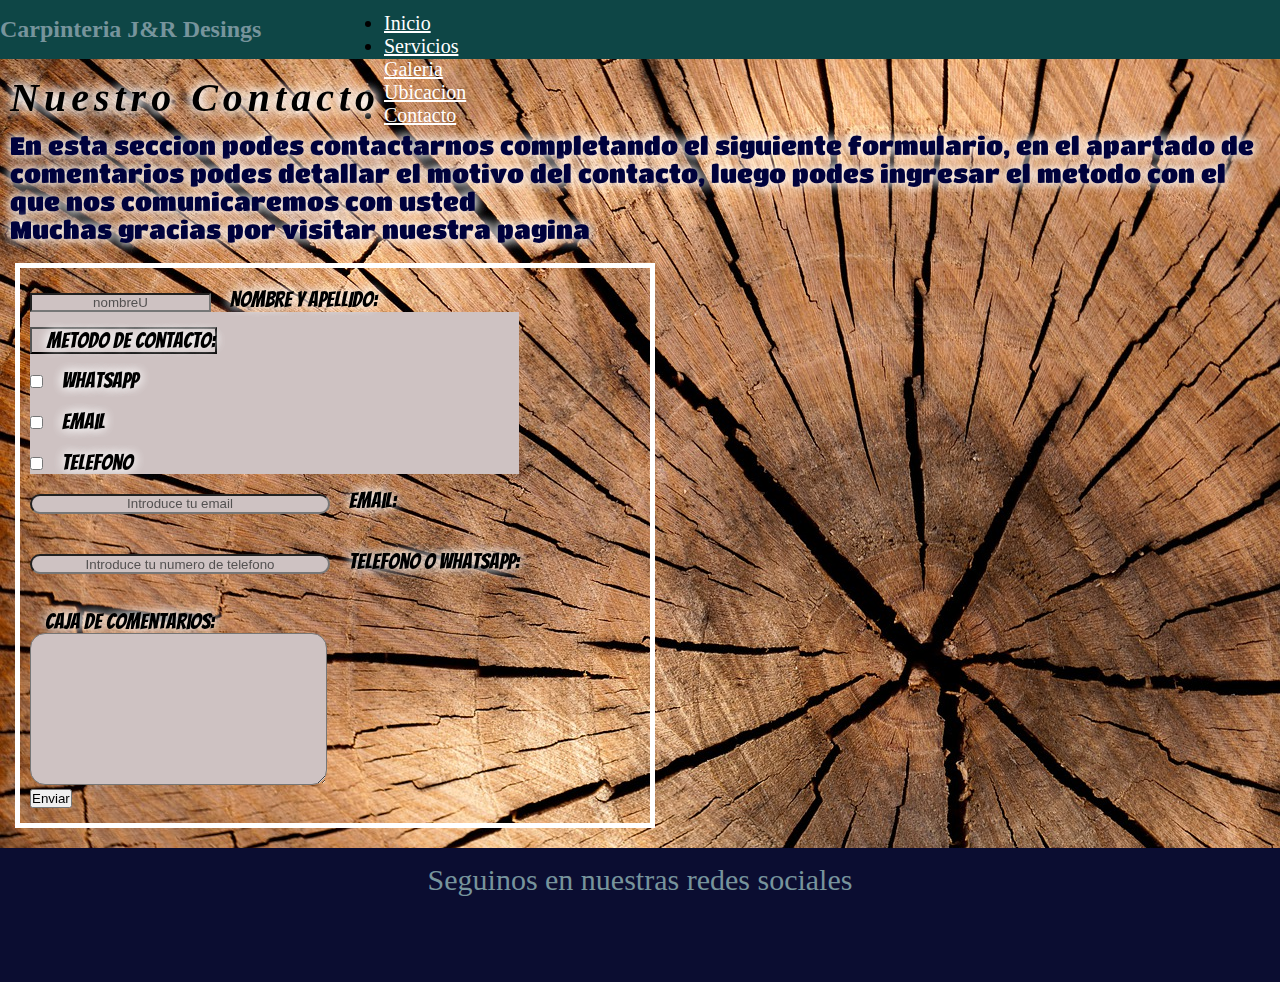
<file: pages/contacto.html>
<!DOCTYPE html>
<html lang="es">
<head>
    <meta charset="UTF-8">
    <meta http-equiv="X-UA-Compatible" content="IE=edge">
    <meta name="viewport" content="width=device-width, initial-scale=1.0">
    <link rel="shortcut icon" href="../img/favicon.ico" type="image/x-icon">
    <!-- bootstrap -->
    <link href="https://cdn.jsdelivr.net/npm/bootstrap@5.2.0/dist/css/bootstrap.min.css" rel="stylesheet" integrity="sha384-gH2yIJqKdNHPEq0n4Mqa/HGKIhSkIHeL5AyhkYV8i59U5AR6csBvApHHNl/vI1Bx" crossorigin="anonymous">
    <!-- cdnjs -->
    <link rel="stylesheet" href="https://cdnjs.cloudflare.com/ajax/libs/font-awesome/6.1.1/css/all.min.css" integrity="sha512-KfkfwYDsLkIlwQp6LFnl8zNdLGxu9YAA1QvwINks4PhcElQSvqcyVLLD9aMhXd13uQjoXtEKNosOWaZqXgel0g==" crossorigin="anonymous" referrerpolicy="no-referrer" />
    <!-- aos -->
    <link href="https://unpkg.com/aos@2.3.1/dist/aos.css" rel="stylesheet">
    <!-- css -->
    <link rel="stylesheet" href="../css/estilos.css">
    <title>contacto</title>
</head>
<body>
    <header>
        <h2 class="jyr">Carpinteria J&R Desings</h2>

        <nav>
            <ul class="nav nav-tabs col-12">
                <li class="nav-item">
                    <a class="nav-link" href="../index.html">Inicio</a>
                </li>
                <li>
                    <a class="nav-link" href="servicios.html">Servicios</a>
                </li>
                <li class="nav-item">
                    <a class="nav-link" href="galeria.html">Galeria</a>
                </li>
                <li class="nav-item">
                    <a class="nav-link" href="ubicacion.html">Ubicacion</a>
                </li>
                <li class="nav-item">
                    <a class="nav-link active" aria-current="page" href="#">Contacto</a>
                </li>
    
            </ul>
        </nav>

    </header>

    <main class="main_contacto">
        <div class="contacto" data-aos="fade-down-right" data-aos-duration="1500">
            <h2 class="titulo_body"><i class="fa-solid fa-hammer"> Nuestro Contacto</i></h2>
            <p class="parrafos_body">En esta seccion podes contactarnos completando el siguiente formulario, en el apartado de comentarios podes detallar el motivo del contacto, luego podes ingresar el metodo con el que nos comunicaremos con usted<br> 
            Muchas gracias por visitar nuestra pagina</p>
        </div>

        <div class="contenedor_form">
            <section class="formulario" data-aos="zoom-out-right" data-aos-duration="1500">
                <form action="">
    
                    <div class="form-floating mb-3">
                        <input type="text" class="form-control" id="nombre" placeholder="nombreU">
                        <label for="Nombre" class="label_contacto"> NOMBRE Y APELLIDO: </label>
                    </div>
    
                    <!-- inicio de acordeon -->
    
                    <div class="accordion" id="accordionExample">
                        <div class="accordion-item">
    
                            <!-- titulo del acordeon -->
    
                            <h2 class="accordion-header" id="headingOne">
                            <button class="acordeon_titulo accordion-button collapsed" type="button" data-bs-toggle="collapse" data-bs-target="#collapseOne" aria-expanded="false" aria-controls="collapseOne">Metodo de Contacto:</button>
                            </h2>
                            <div id="collapseOne" class="accordion-collapse collapse" aria-labelledby="headingOne" data-bs-parent="#accordionExample">
    
                                <!-- inicio de el acordeon extendido -->
    
                                <div class="accordion-body">
    
                                    <div class="form-check form-switch">
                                        <input class="form-check-input bg-secondary border-dark" type="checkbox" role="switch" name="metodoC" id="wpp">
                                        <label class="form-check-label label_contacto" for="wpp">Whatsapp</label>
                                    </div>
                                    
                                    <br>
                    
                                    <div class="form-check form-switch">
                                        <input class="form-check-input bg-secondary border-dark" type="checkbox" role="switch" name="metodoC" id="email">
                                        <label class="form-check-label label_contacto" for="email">Email</label>
                                    </div>
                                    
                                    <br>
                                    
                                    <div class="form-check form-switch">
                                        <input class="form-check-input bg-secondary border-dark" type="checkbox" role="switch" name="metodoC" id="telefono">
                                        <label class="form-check-label label_contacto" for="telefono">Telefono</label>
                                    </div>
    
                                </div>
                            </div>
                        </div>
                    </div>
    
                    <!-- fin de acordeon -->
                    
                    <div class="form-floating">
                        <input class="form-control input_mail_telefono" type="email" name="mail" id="" placeholder="Introduce tu email">
                        <label for="mail" class="label_contacto">Email: </label>
                    </div>
            
                    <br> <br>
                    
                    <div class="form-floating">
                        <input class="form-control input_mail_telefono" type="text" id="numero" placeholder="Introduce tu numero de telefono">
                        <label for="numero" class="label_contacto">Telefono o Whatsapp: </label>
                    </div>
                    
                    <br> <br>
                    
                    <label for="comentarios" class="label_contacto">Caja de comentarios:</label> <br>
                    <textarea name="comentarios" class="comentarios" id="" cols="35" rows="10"></textarea>
            
                    <br>
            
                    <button type="button" class="btn btn-dark btn-outline-light float-center">Enviar</button>
                </form>
            </section>
        </div>


    </main>
        





    <footer>

        <p>Seguinos en nuestras redes sociales</p>

        <div class="redes">
            <a href="https://www.instagram.com/trabajos_en_pino/"><i class="fa-brands fa-instagram"></i></a>
            <a href="https://www.facebook.com/profile.php?id=100063762870269"><i class="fa-brands fa-facebook"></i></a>
            <a href="https://ar.pinterest.com"><i class="fa-brands fa-pinterest"></i></a>
        </div>

    </footer>

    <!-- script de aos -->
    <script src="https://unpkg.com/aos@2.3.1/dist/aos.js"></script>
    <script>
        AOS.init();
    </script>

    <!-- script de bootstrap  -->
    <script src="https://cdn.jsdelivr.net/npm/bootstrap@5.2.0/dist/js/bootstrap.bundle.min.js" integrity="sha384-A3rJD856KowSb7dwlZdYEkO39Gagi7vIsF0jrRAoQmDKKtQBHUuLZ9AsSv4jD4Xa" crossorigin="anonymous"></script>
    
</body>
</html>
</file>
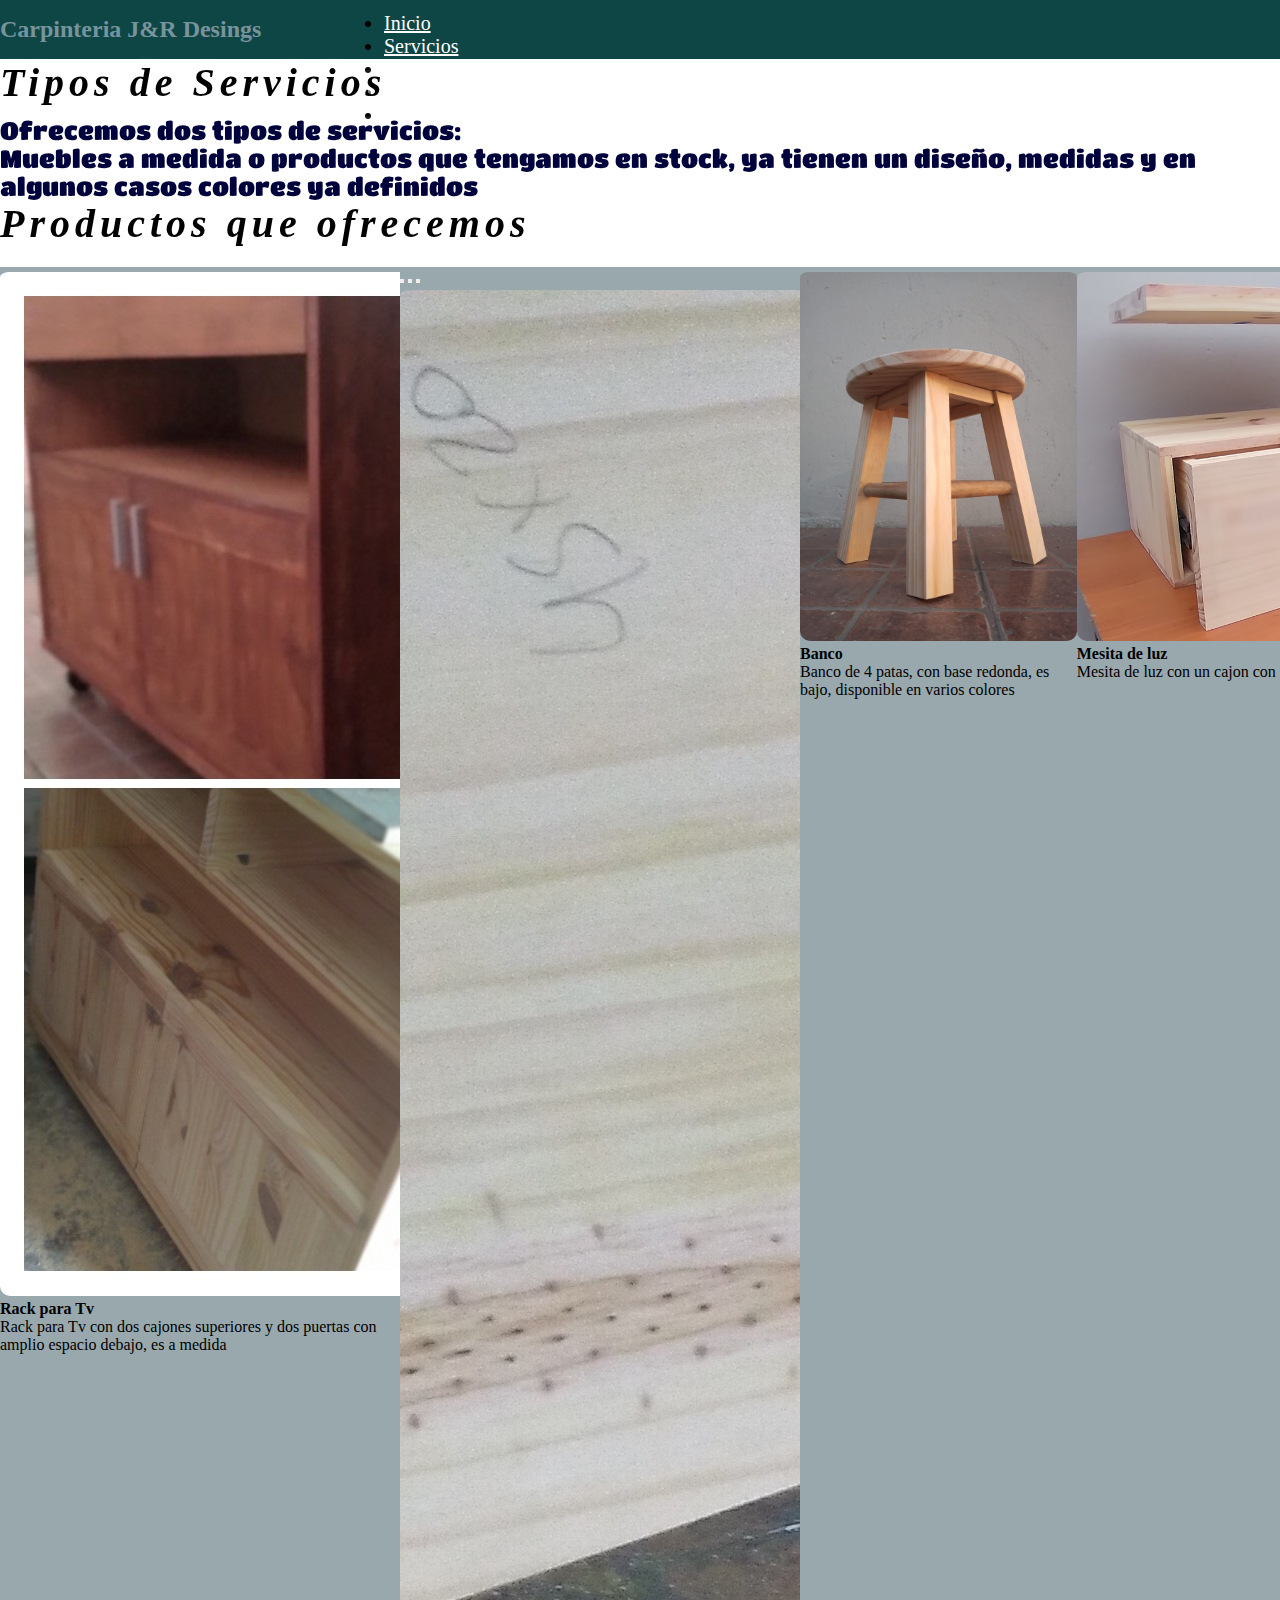
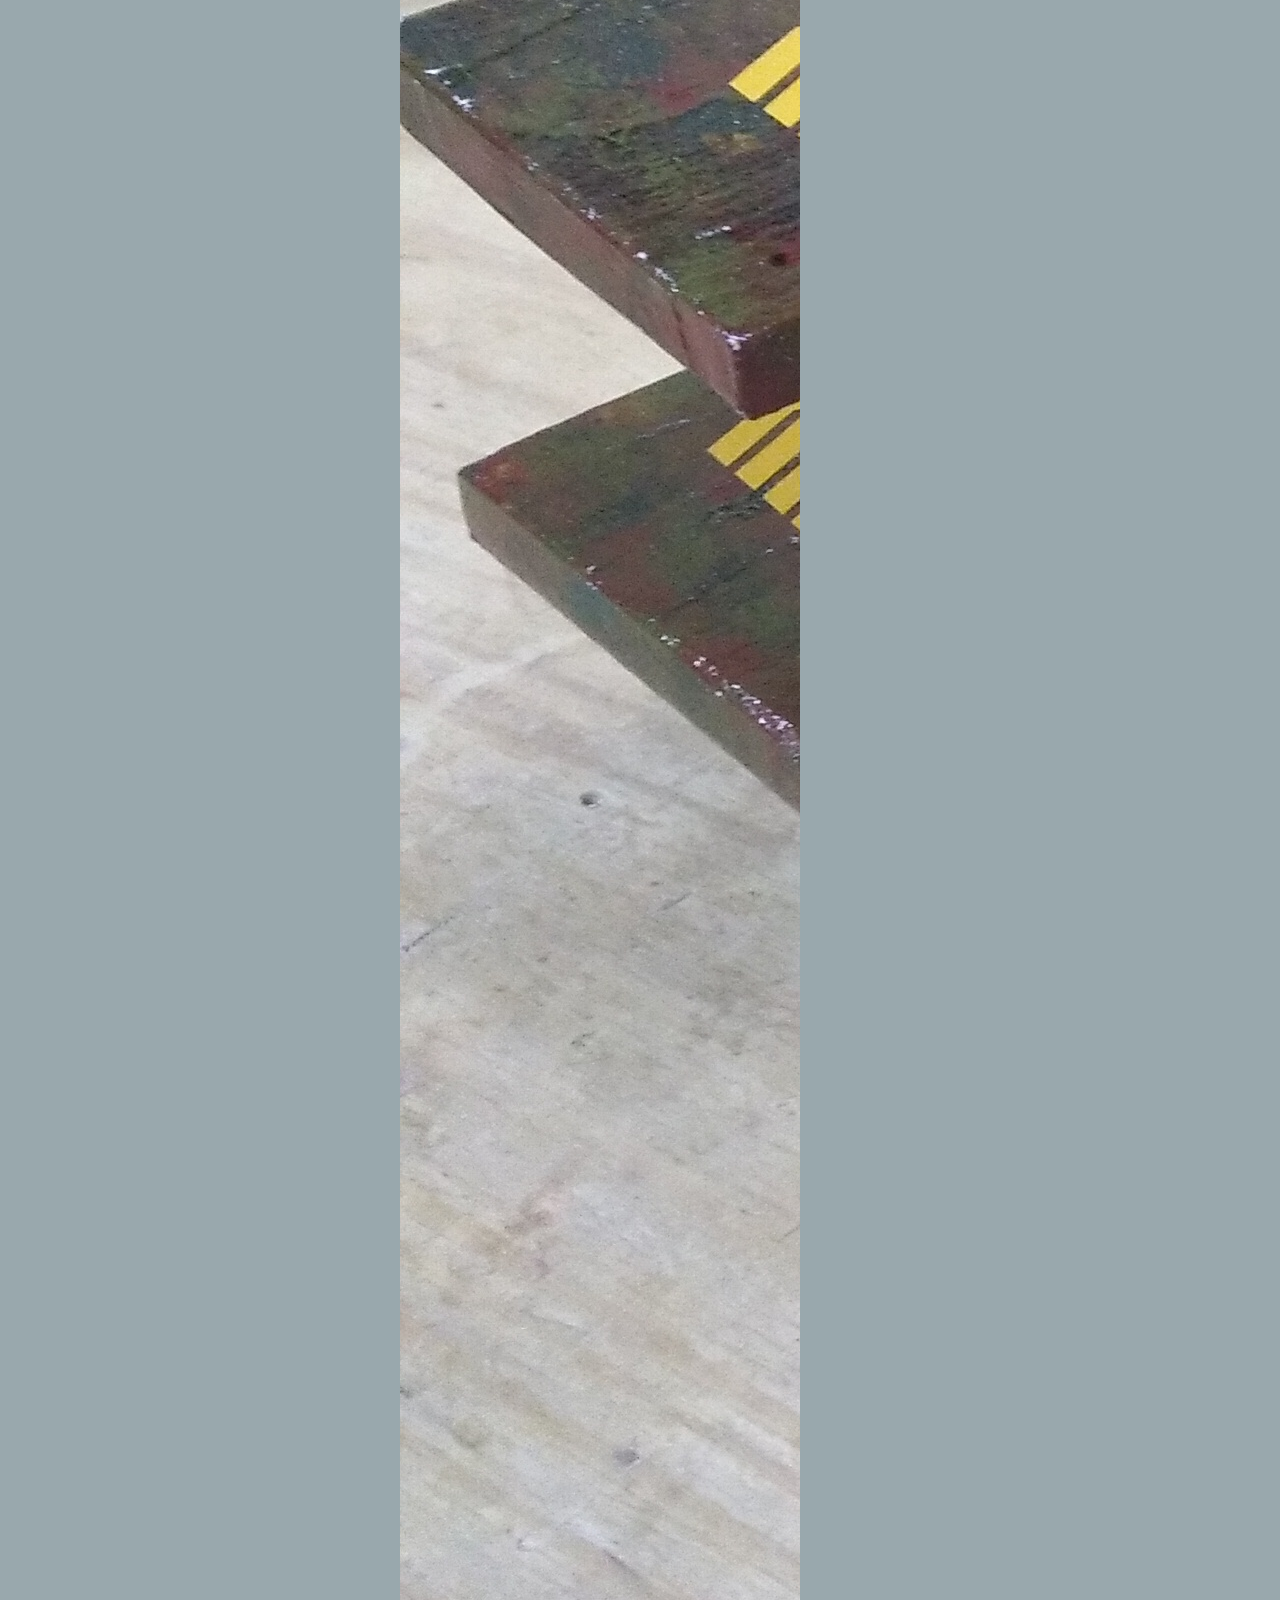
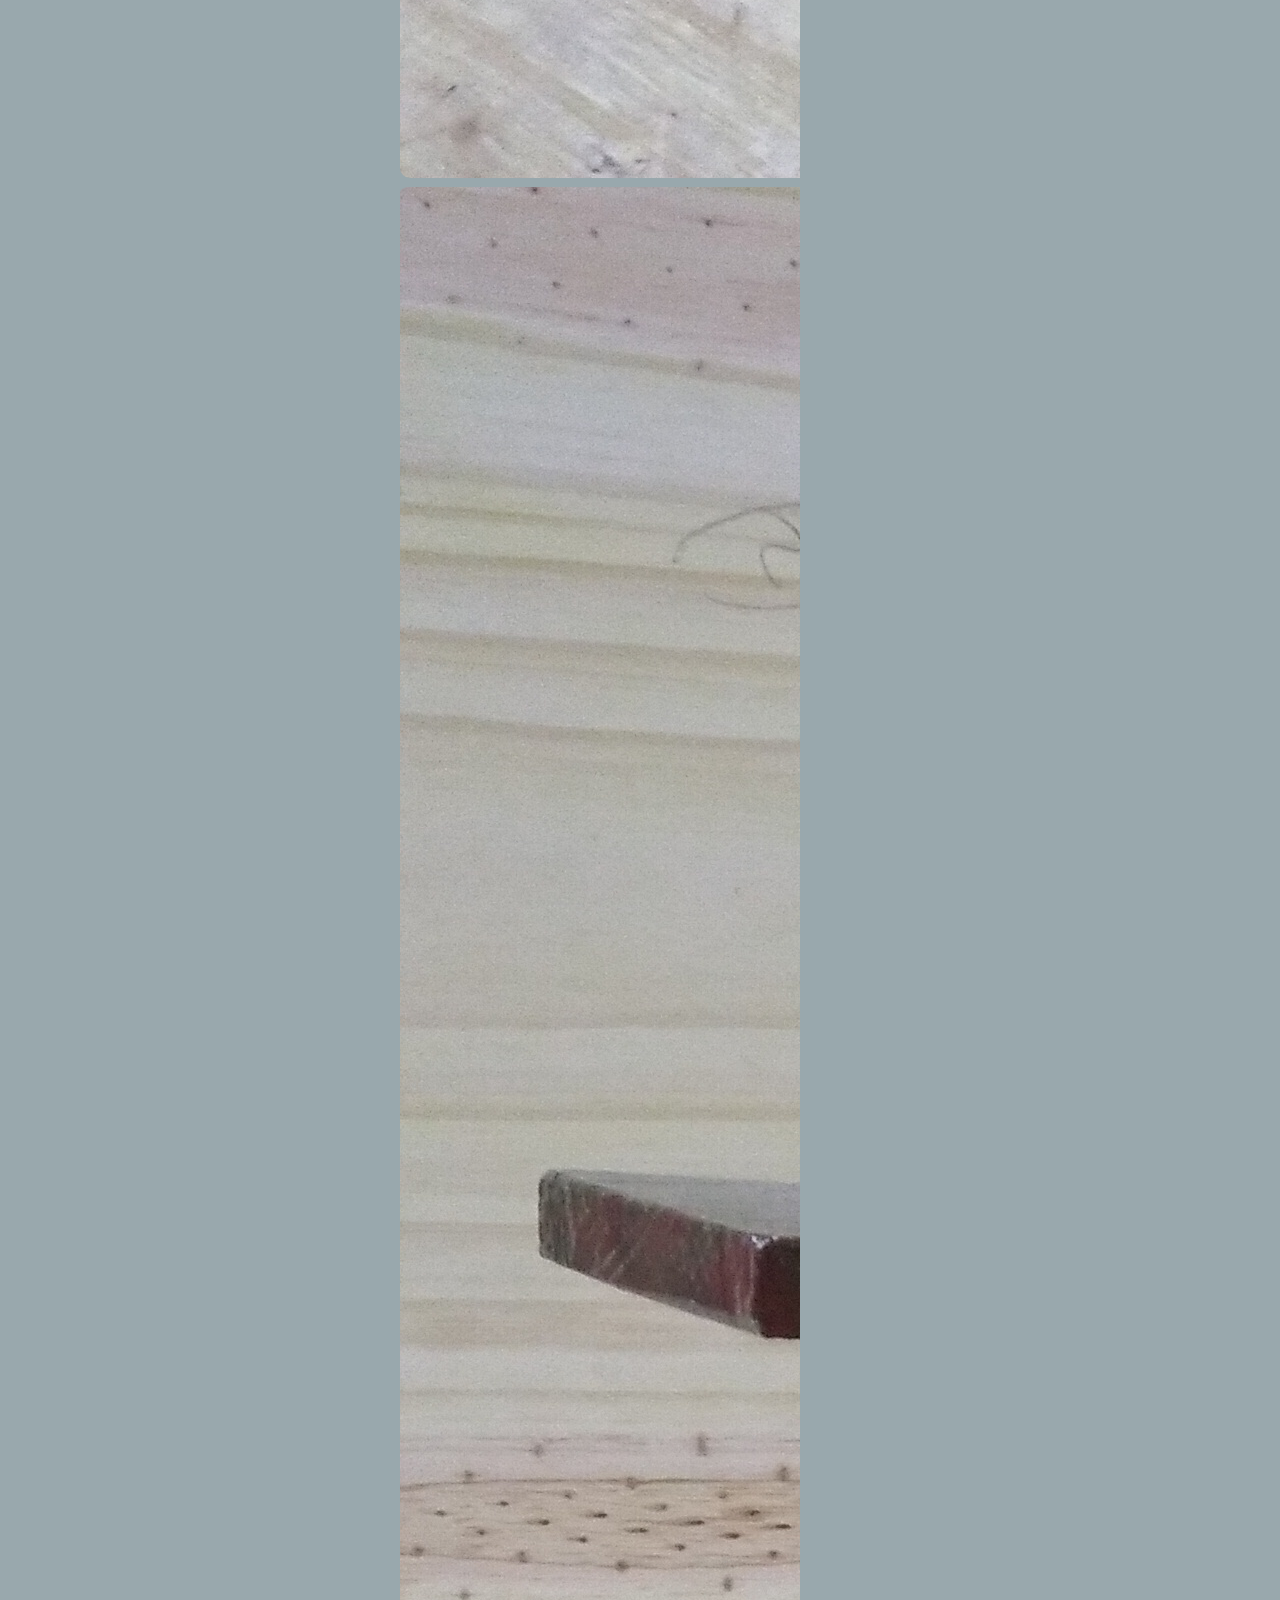
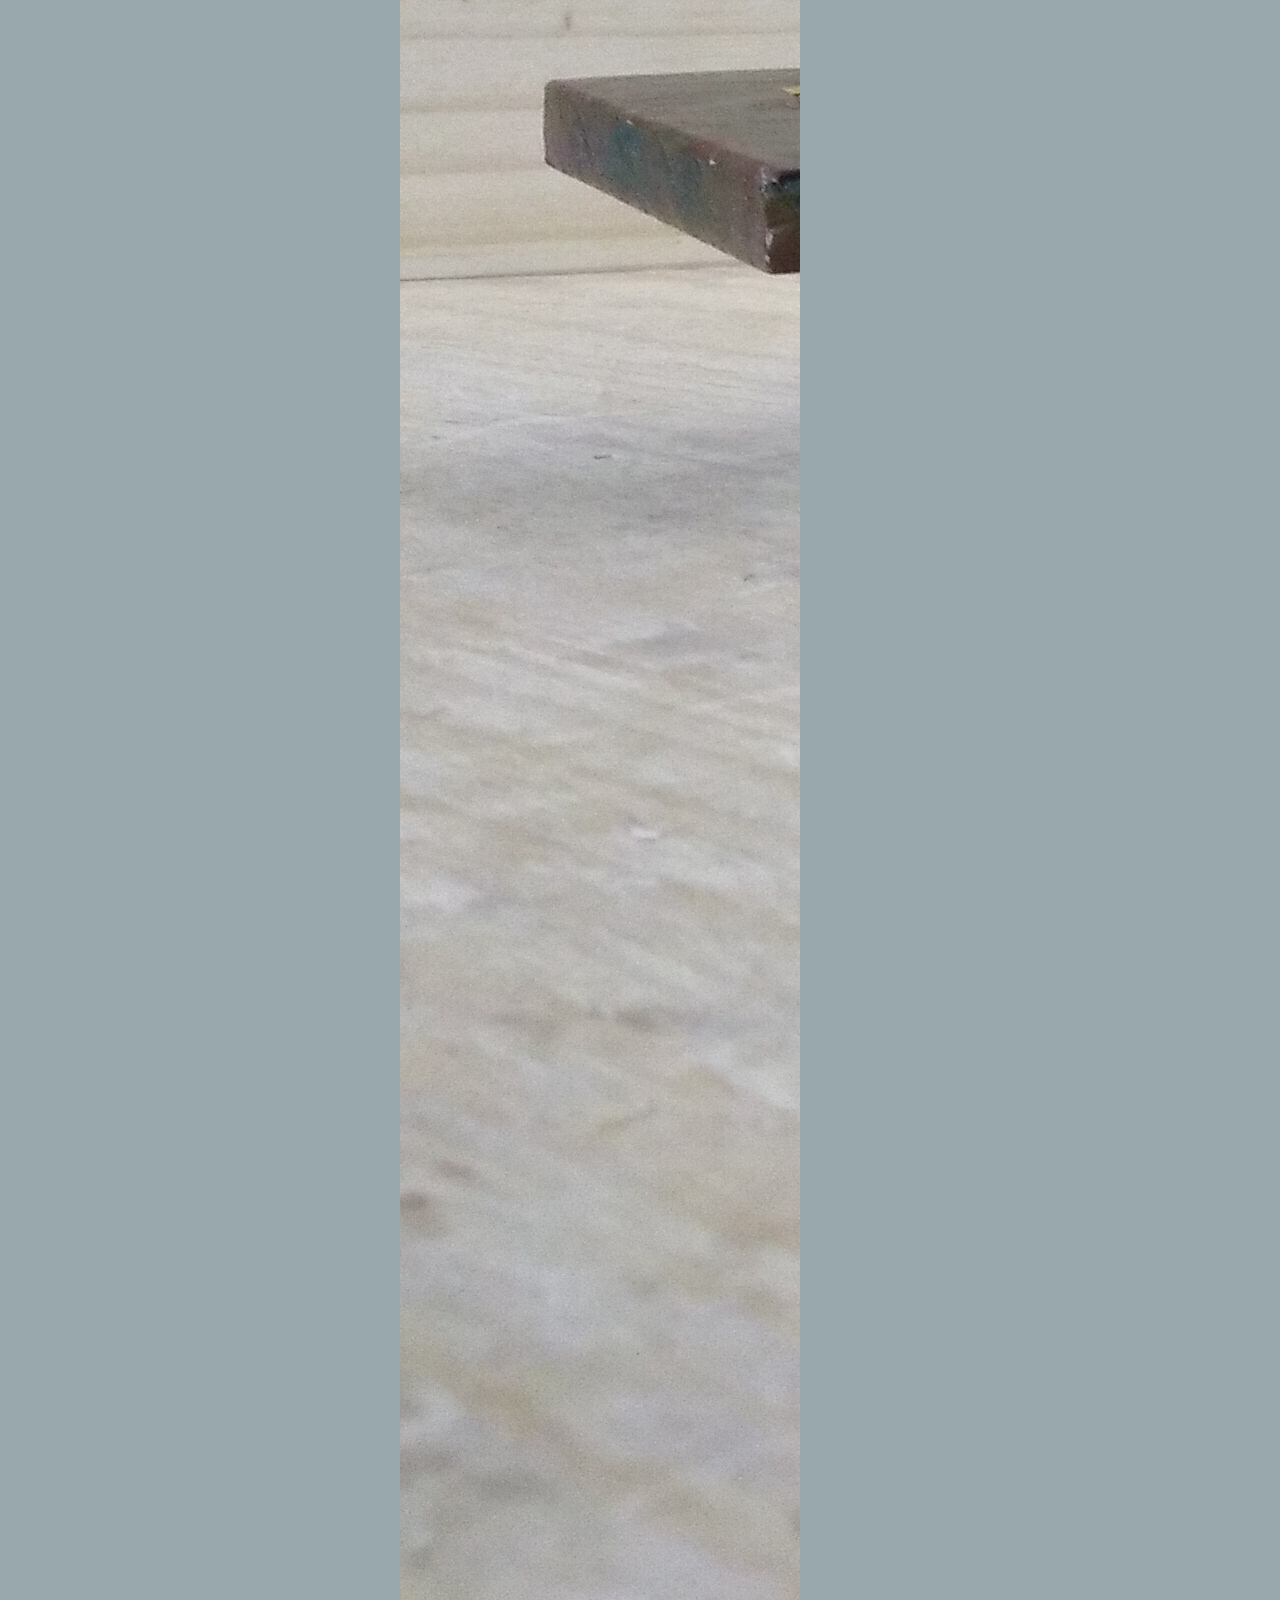
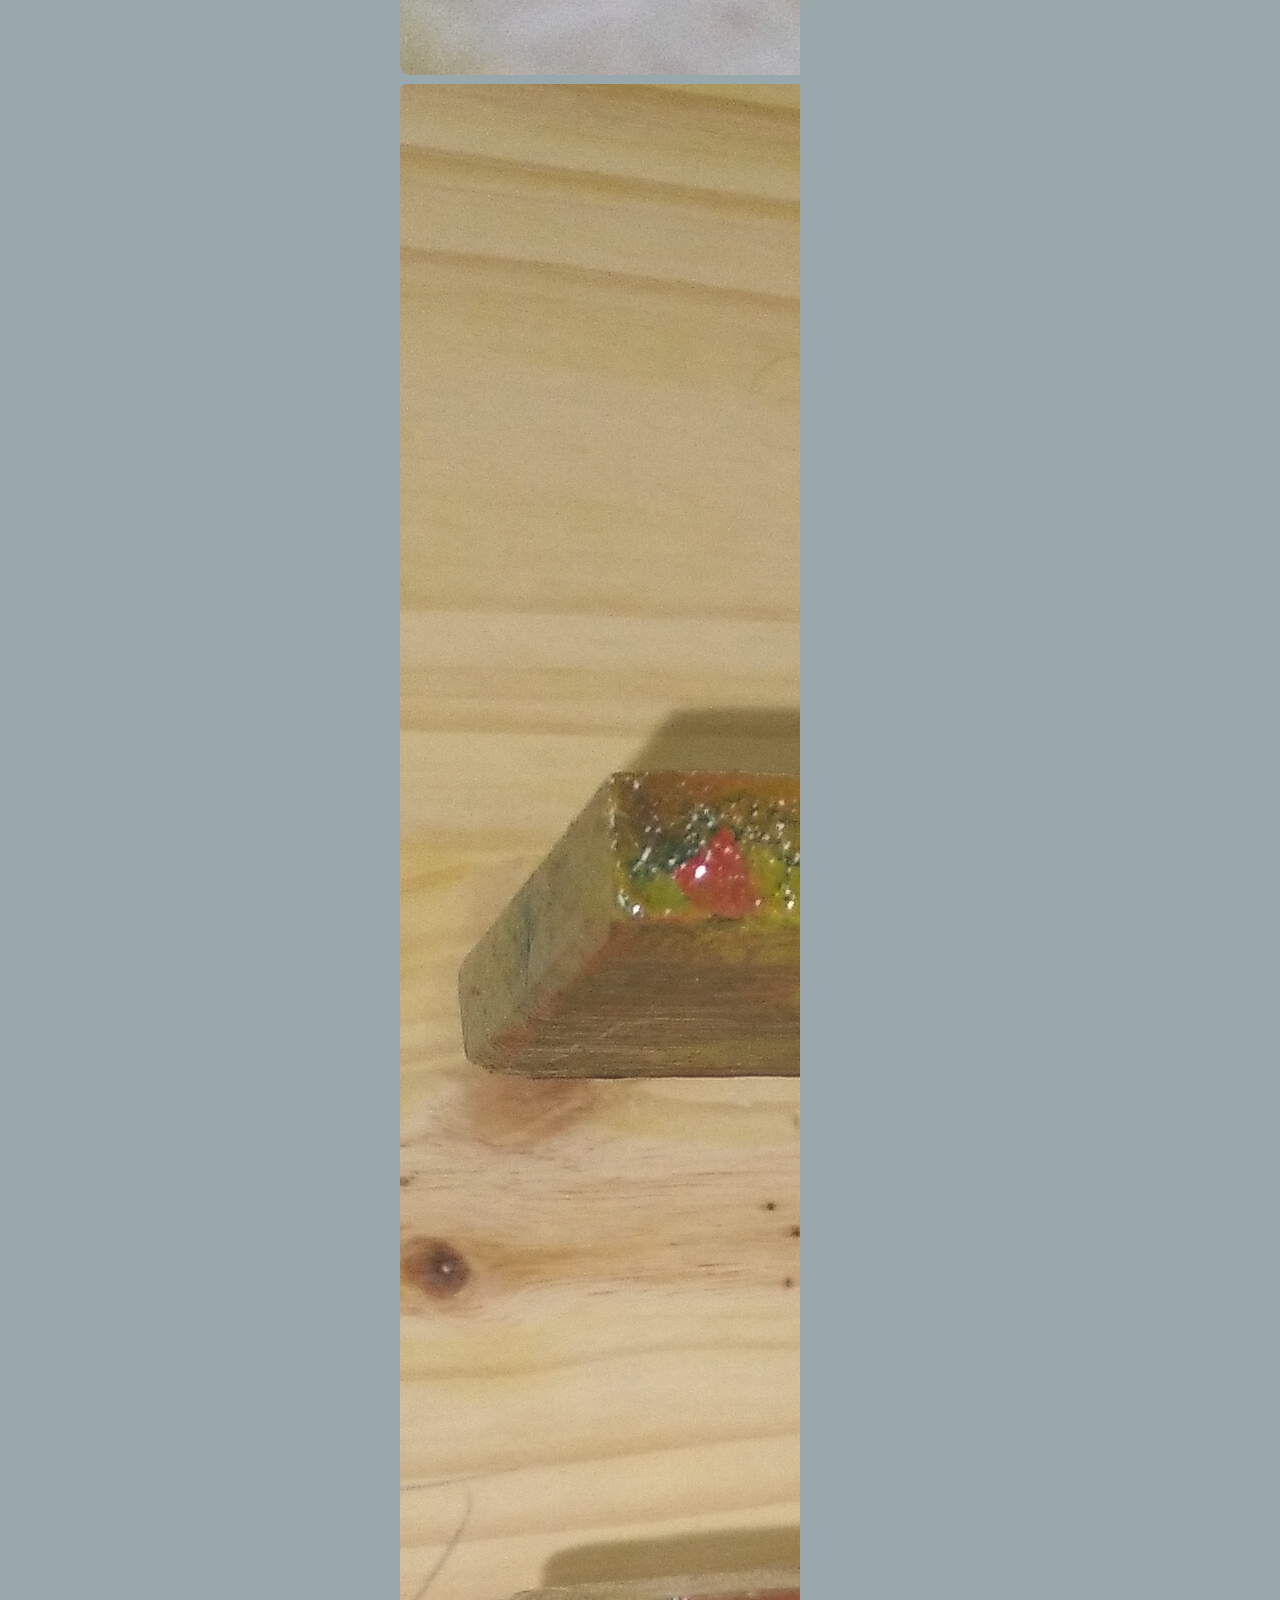
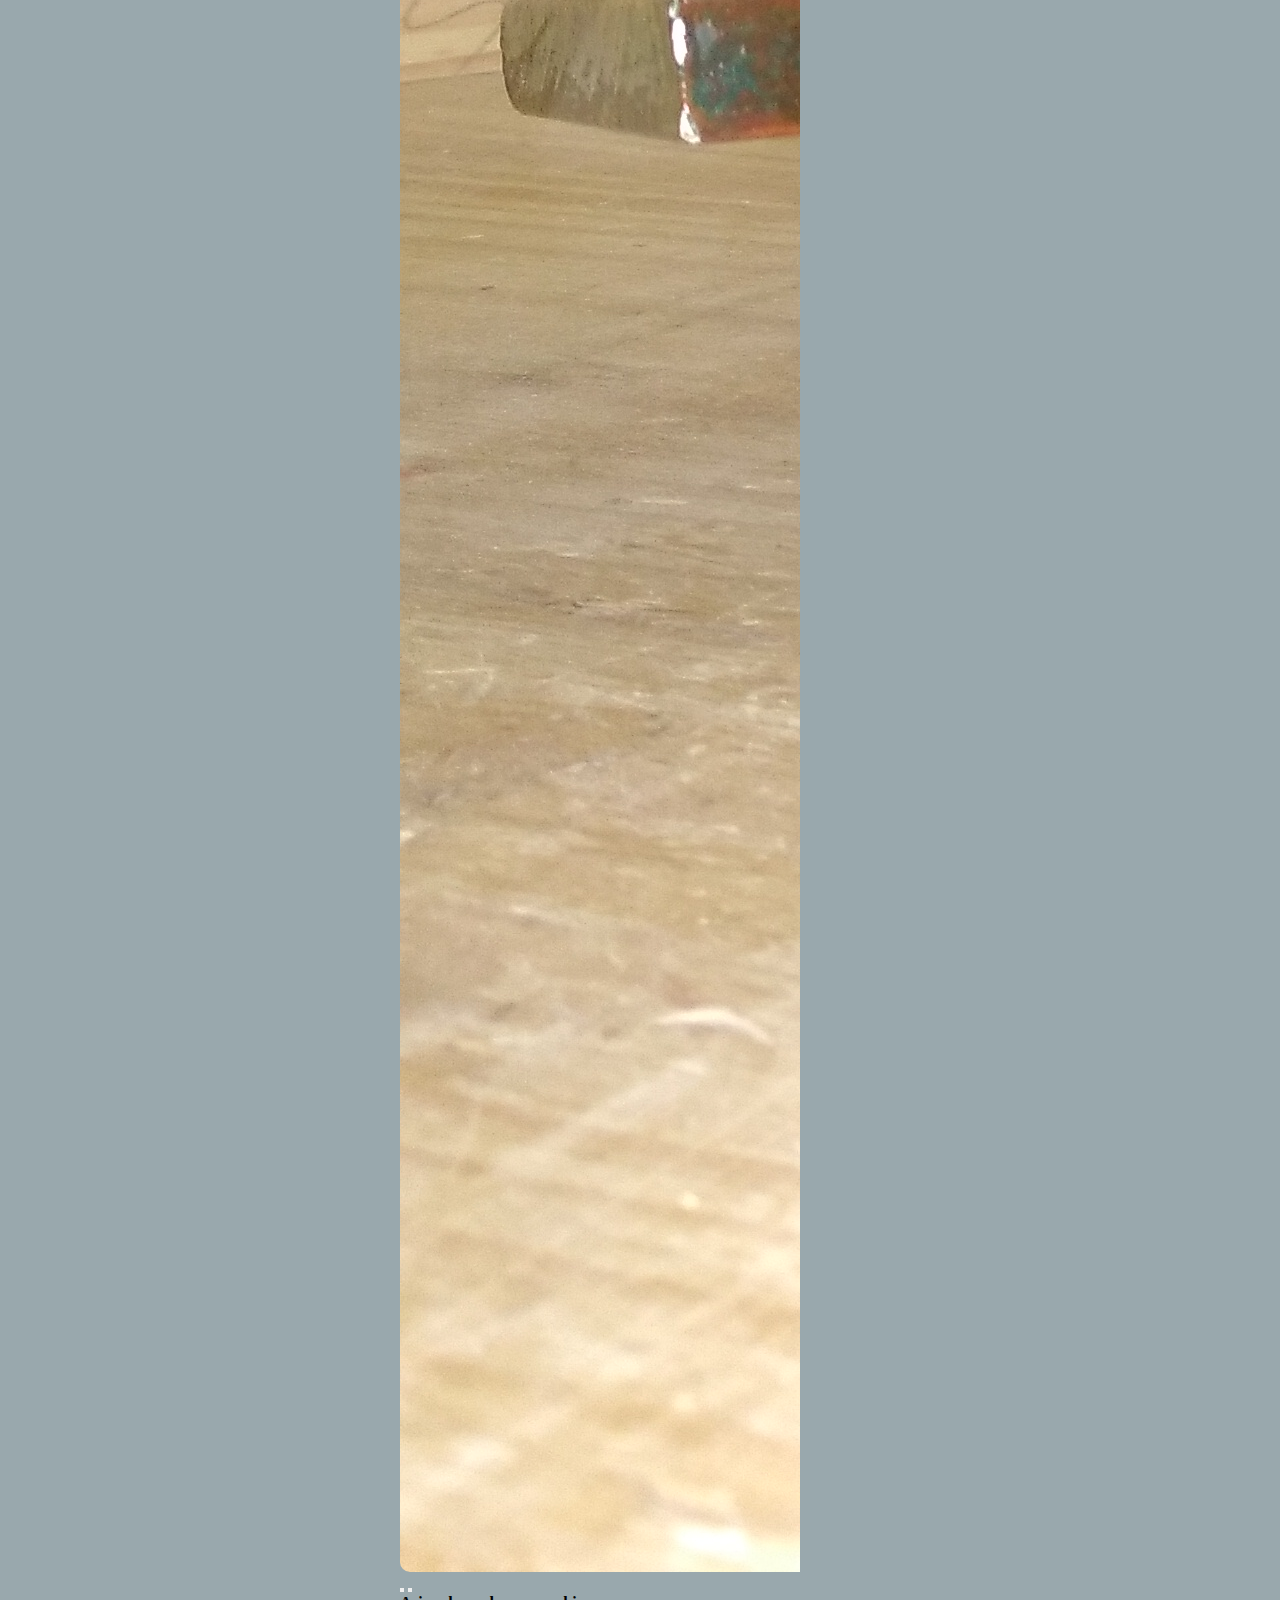
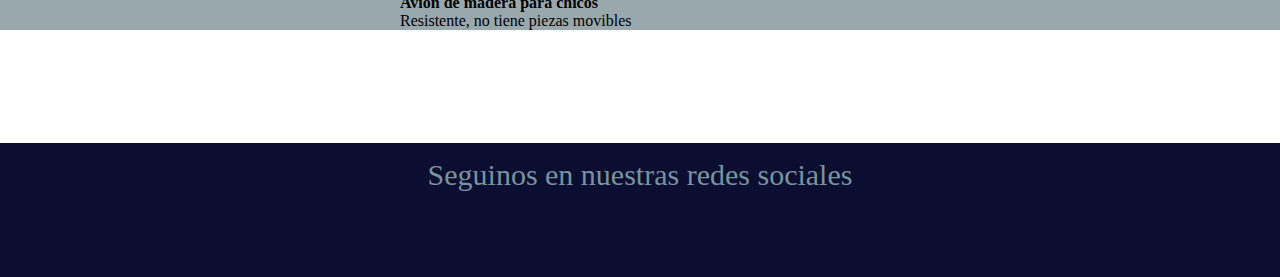
<file: pages/servicios.html>
<!DOCTYPE html>
<html lang="es">
<head>
    <meta charset="UTF-8">
    <meta http-equiv="X-UA-Compatible" content="IE=edge">
    <meta name="viewport" content="width=device-width, initial-scale=1.0">
    <link rel="shortcut icon" href="../img/favicon.ico" type="image/x-icon">
    <!-- bootstrap -->
    <link href="https://cdn.jsdelivr.net/npm/bootstrap@5.2.0/dist/css/bootstrap.min.css" rel="stylesheet" integrity="sha384-gH2yIJqKdNHPEq0n4Mqa/HGKIhSkIHeL5AyhkYV8i59U5AR6csBvApHHNl/vI1Bx" crossorigin="anonymous">
    <!-- cdnjs -->
    <link rel="stylesheet" href="https://cdnjs.cloudflare.com/ajax/libs/font-awesome/6.1.1/css/all.min.css" integrity="sha512-KfkfwYDsLkIlwQp6LFnl8zNdLGxu9YAA1QvwINks4PhcElQSvqcyVLLD9aMhXd13uQjoXtEKNosOWaZqXgel0g==" crossorigin="anonymous" referrerpolicy="no-referrer" />
    <!-- aos -->
    <link href="https://unpkg.com/aos@2.3.1/dist/aos.css" rel="stylesheet">
    <!-- css -->
    <link rel="stylesheet" href="../css/estilos.css">
    <title>servicios</title>
</head>
<body id="servicios">

    <header>
        <h2 class="jyr">Carpinteria J&R Desings</h2>

        <nav>
            <ul class="nav nav-tabs col-12">
                <li class="nav-item">
                    <a class="nav-link" href="../index.html">Inicio</a>
                </li>
                <li>
                    <a class="nav-link active" aria-current="page" href="#">Servicios</a>
                </li>
                <li class="nav-item">
                    <a class="nav-link" href="galeria.html">Galeria</a>
                </li>
                <li class="nav-item">
                    <a class="nav-link" href="ubicacion.html">Ubicacion</a>
                </li>
                <li class="nav-item">
                    <a class="nav-link" href="contacto.html">Contacto</a>
                </li>
    
            </ul>
        </nav>

    </header>

    <main class="container-fluid main_servicios">
        <div class="row">
            <div class="col-12 mt-2" data-aos="fade-down-right">
                <h2 class="titulo_body"><i class="fa-solid fa-hammer"> Tipos de Servicios</i></h2>
                <p class="parrafos_body">Ofrecemos dos tipos de servicios: <br> Muebles a medida o productos que tengamos en stock, ya tienen un diseño, medidas y en algunos casos colores ya definidos</p>
            </div>
        </div>

        <div class="row">
            <section class="col-12">
                <h2 class="titulo_body" data-aos="fade-down-right"><i class="fa-solid fa-hammer"> Productos que ofrecemos</i></h2>
            </section>
        </div>
        <!-- inicio de las cards -->
        <section class="container-fluid row sec_cartas">
            <!-- primera card -->
            <div class="card border-dark" style="width:400px">
                <img class="card-img-top" src="../img/collage.jpg" alt="rack para tv en madera">
                <div class="card-body">
                    <h4 class="card-title border-top border-dark">Rack para Tv</h4>
                    <p class="card-text">Rack para Tv con dos cajones superiores y dos puertas con amplio espacio debajo, es a medida</p>
                </div>
            </div>
            <!-- segunda card -->
            <div class="card border-dark" style="width:400px">
                <!-- inicio de carrusel -->
                <div id="demo" class="carousel slide" data-bs-ride="carousel">
                    <!-- indicador de img -->
                    <div class="carousel-indicators">
                        <button type="button" data-bs-target="#demo" data-bs-slide-to="0" class="active"></button>
                        <button type="button" data-bs-target="#demo" data-bs-slide-to="1"></button>
                        <button type="button" data-bs-target="#demo" data-bs-slide-to="2"></button>
                    </div>
    
                    <!-- imagenes del carrusel -->
                    <div class="carousel-inner">
                        <div class="carousel-item active">
                            <img src="../img/avion.jpg" alt="cajon-repisa" class="img-fluid d-block">
                        </div>
                        <div class="carousel-item">
                            <img src="../img/avion2.jpg" alt="macetero" class="img-fluid d-block">
                        </div>
                        <div class="carousel-item">
                            <img src="../img/avion3.jpg" alt="bajomesada" class="img-fluid d-block">
                        </div>
                    </div>
    
                    <!-- flechas de izquierda y derecha -->
                    <button class="carousel-control-prev" type="button" data-bs-target="#demo" data-bs-slide="prev">
                        <span class="carousel-control-prev-icon"></span>
                    </button>
                    <button class="carousel-control-next" type="button" data-bs-target="#demo" data-bs-slide="next">
                        <span class="carousel-control-next-icon"></span>
                    </button>
                </div>
                <!-- fin del carusel -->
                <div class="card-body">
                    <h4 class="card-title border-top border-dark">Avion de madera para chicos</h4>
                    <p class="card-text">Resistente, no tiene piezas movibles</p>
                </div>
            </div>
            <!-- tercer card -->
            <div class="card border-dark" style="width:400px">
                <img class="card-img-top" height="374" src="../img/banco.jpeg" alt="banco bajo">
                <div class="card-body">
                    <h4 class="card-title border-top border-dark">Banco</h4>
                    <p class="card-text">Banco de 4 patas, con base redonda, es bajo, disponible en varios colores</p>
                </div>
            </div>
            <!-- cuarta card -->
            <div class="card border-dark" style="width:400px">
                <img class="card-img-top" height="374" src="../img/Cajon.jpg" alt="mesita de luz con cajon">
                <div class="card-body">
                    <h4 class="card-title border-top border-dark">Mesita de luz</h4>
                    <p class="card-text">Mesita de luz con un cajon con manija</p>
                </div>
            </div>
        </section>
        <!-- fin de las cards -->
        <div class="row">
            <div class="col-12 mt-5" data-aos="fade-down-right">
                <h2 class="titulo_body"><i class="fa-solid fa-hammer"> Calidad de nuestros Productos</i></h2>
                <p class="parrafos_body">Ofrecemos una muy buena calidad tanto en nuestros productos como en la atencion a los clientes para que tengan la mejor experiencia trabajando con nosotros</p>
            </div>
        </div>

    </main>

    <footer>

        <p>Seguinos en nuestras redes sociales</p>

        <div class="redes">
            <a href="https://www.instagram.com/trabajos_en_pino/"><i class="fa-brands fa-instagram"></i></a>
            <a href="https://www.facebook.com/profile.php?id=100063762870269"><i class="fa-brands fa-facebook"></i></a>
            <a href="https://ar.pinterest.com"><i class="fa-brands fa-pinterest"></i></a>
        </div>

    </footer>

    <!-- script de aos -->
    <script src="https://unpkg.com/aos@2.3.1/dist/aos.js"></script>
    <script>
        AOS.init();
    </script>

    <!-- script de bootstrap  -->
    <script src="https://cdn.jsdelivr.net/npm/bootstrap@5.2.0/dist/js/bootstrap.bundle.min.js" integrity="sha384-A3rJD856KowSb7dwlZdYEkO39Gagi7vIsF0jrRAoQmDKKtQBHUuLZ9AsSv4jD4Xa" crossorigin="anonymous"></script>
    
</body>
</html>
</file>
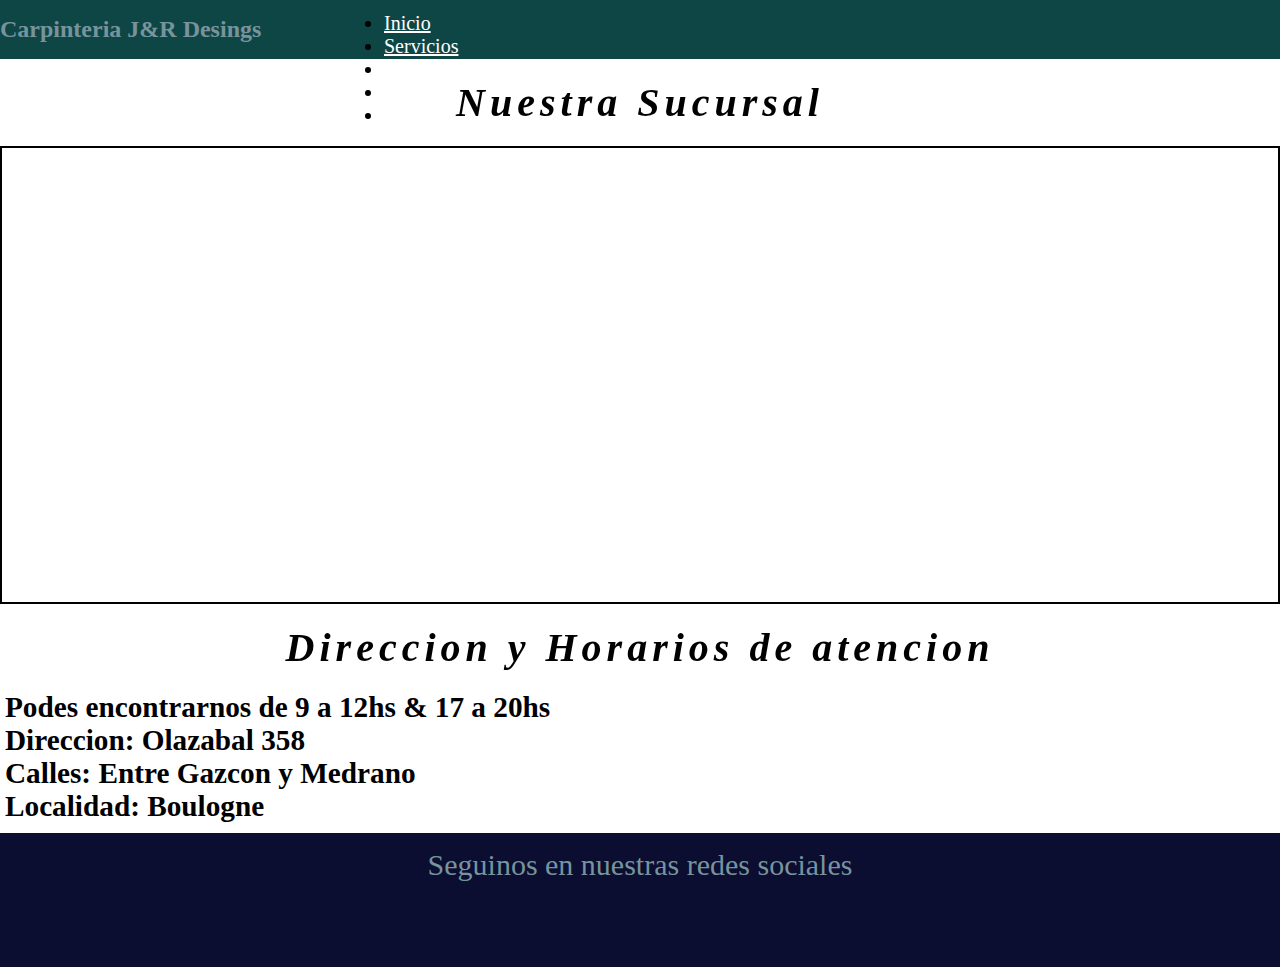
<file: pages/ubicacion.html>
<!DOCTYPE html>
<html lang="es">
<head>
    <meta charset="UTF-8">
    <meta http-equiv="X-UA-Compatible" content="IE=edge">
    <meta name="viewport" content="width=device-width, initial-scale=1.0">
    <link rel="shortcut icon" href="../img/favicon.ico" type="image/x-icon">
    <!-- bootstrap -->
    <link href="https://cdn.jsdelivr.net/npm/bootstrap@5.2.0/dist/css/bootstrap.min.css" rel="stylesheet" integrity="sha384-gH2yIJqKdNHPEq0n4Mqa/HGKIhSkIHeL5AyhkYV8i59U5AR6csBvApHHNl/vI1Bx" crossorigin="anonymous">
    <!-- cdnjs -->
    <link rel="stylesheet" href="https://cdnjs.cloudflare.com/ajax/libs/font-awesome/6.1.1/css/all.min.css" integrity="sha512-KfkfwYDsLkIlwQp6LFnl8zNdLGxu9YAA1QvwINks4PhcElQSvqcyVLLD9aMhXd13uQjoXtEKNosOWaZqXgel0g==" crossorigin="anonymous" referrerpolicy="no-referrer" />
    <!-- aos -->
    <link href="https://unpkg.com/aos@2.3.1/dist/aos.css" rel="stylesheet">
    <!-- css -->
    <link rel="stylesheet" href="../css/estilos.css">
    <title>ubicacion</title>
</head>
<body>

    <header>
        <h2 class="jyr">Carpinteria J&R Desings</h2>

        <nav>
            <ul class="nav nav-tabs col-12">
                <li class="nav-item">
                    <a class="nav-link" href="../index.html">Inicio</a>
                </li>
                <li>
                    <a class="nav-link" href="servicios.html">Servicios</a>
                </li>
                <li class="nav-item">
                    <a class="nav-link" href="galeria.html">Galeria</a>
                </li>
                <li class="nav-item">
                    <a class="nav-link active" aria-current="page" href="#">Ubicacion</a>
                </li>
                <li class="nav-item">
                    <a class="nav-link" href="contacto.html">Contacto</a>
                </li>
    
            </ul>
        </nav>

    </header>

    <main class="main_ubicacion">
        <h2 class="titulo_body" data-aos="fade-right"><i class="fa-solid fa-hammer">Nuestra Sucursal</i></h2>  

        <div class="mapa">
            <iframe src="https://www.google.com/maps/embed?pb=!1m18!1m12!1m3!1d3287.716421459962!2d-58.57307128505561!3d-34.51007286005556!2m3!1f0!2f0!3f0!3m2!1i1024!2i768!4f13.1!3m3!1m2!1s0x95bcba89853f6007%3A0xc9c742b7138664b5!2sASH%2C%20Olaz%C3%A1bal%20358%2C%20B1609%20Boulogne%20Sur%20Mer%2C%20Provincia%20de%20Buenos%20Aires!5e0!3m2!1ses-419!2sar!4v1659573567956!5m2!1ses-419!2sar" width="100%" height="450" style="border:0;" allowfullscreen="" loading="lazy" referrerpolicy="no-referrer-when-downgrade"></iframe>
        </div>
        
        <h2 class="titulo_body" data-aos="fade-right"><i class="fa-solid fa-hammer">Direccion y Horarios de atencion</i></h2>

        <div class="direccion">

            <h3 class="ubicacion"><i class="fa-solid fa-calendar"></i>  Podes encontrarnos de 9 a 12hs & 17 a 20hs</h3>
            <h3 class="ubicacion"><i class="fa-solid fa-house"></i> Direccion: Olazabal 358</h3>
            <h3 class="ubicacion"><i class="fa-solid fa-road"></i>Calles: Entre Gazcon y Medrano</h3>
            <h3 class="ubicacion"><i class="fa-solid fa-location-dot"></i> Localidad: Boulogne</h3>
        </div>

    </main>

    <footer>

        <p>Seguinos en nuestras redes sociales</p>

        <div class="redes">
            <a href="https://www.instagram.com/trabajos_en_pino/"><i class="fa-brands fa-instagram"></i></a>
            <a href="https://www.facebook.com/profile.php?id=100063762870269"><i class="fa-brands fa-facebook"></i></a>
            <a href="https://ar.pinterest.com"><i class="fa-brands fa-pinterest"></i></a>
        </div>

    </footer>

    <!-- script de aos -->
    <script src="https://unpkg.com/aos@2.3.1/dist/aos.js"></script>
    <script>
        AOS.init();
    </script>

    <!-- script de bootstrap  -->
    <script src="https://cdn.jsdelivr.net/npm/bootstrap@5.2.0/dist/js/bootstrap.bundle.min.js" integrity="sha384-A3rJD856KowSb7dwlZdYEkO39Gagi7vIsF0jrRAoQmDKKtQBHUuLZ9AsSv4jD4Xa" crossorigin="anonymous"></script>
    
</body>
</html>
</file>
<file: css/estilos.css>
@import url("https://fonts.googleapis.com/css2?family=Titan+One&display=swap");
@import url("https://fonts.googleapis.com/css2?family=Bangers&display=swap");
* {
  margin: 0;
  padding: 0;
  box-sizing: border-box;
}

html {
  scroll-behavior: smooth;
}

/* -css- nav y footer todas las paginas */
header {
  display: flex;
  width: 100%;
  background-color: rgb(14, 70, 70);
  max-height: 59px;
}

.jyr {
  width: 30%;
  color: rgb(119, 148, 156);
  align-content: center;
}

nav {
  width: 70%;
  padding-top: 12px;
  font-size: 20px;
}

.nav {
  justify-content: flex-end;
}

.nav-link {
  color: #fff;
}
.nav-link:hover {
  color: #fff;
}

footer {
  text-align: center;
  background-color: rgb(11, 13, 49);
  padding: 10px;
}
footer p {
  margin: 5px;
  font-size: 30px;
  color: rgb(119, 148, 156);
  bottom: 0;
}

.redes {
  margin: 5px;
  padding: 5px;
  padding-top: 20px;
  font-size: 35px;
  list-style: none;
}
.redes a {
  color: rgb(119, 148, 156);
  padding-left: 5px;
  padding-right: 5px;
}

/* inicio -css- index */
h1 {
  height: 90px;
  width: 100%;
  background-image: url(../img/imagen_fondo.jpeg);
  font-size: 50px;
  text-align: center;
  margin-top: 20px;
  margin-bottom: 20px;
  padding: 10px;
  border: 4px dotted;
}

.seccion-carrusel {
  margin-top: 10px;
}

.titulo_body {
  font-size: 40px;
  letter-spacing: 5px;
  padding-bottom: 10px;
  text-shadow: 0px 0px 12px rgb(255, 255, 255), 0px 0px 12px rgb(255, 255, 255);
}

.parrafos_body {
  font-size: 25px;
  color: #00023c;
  font-family: "Titan One", "cursive";
  text-shadow: 0px 0px 12px rgb(255, 255, 255), 0px 0px 12px rgb(255, 255, 255);
}

.bg-secondary {
  --bs-bg-opacity: 50%;
  background-color: rgba(var(--bs-secondary-rgb), var(--bs-bg-opacity)) !important;
}

/* inicio -css- servicios */
.sec_cartas {
  display: flex;
  justify-content: space-around;
}

.card {
  margin-top: 10px;
  background-color: rgb(153, 168, 173);
}
.card img {
  padding-top: 5px;
  border-radius: 10px;
}

/* inicio -css- galeria */
.main_galeria {
  background-image: url(../img/imagen_fondo_galeria.jpg);
  background-attachment: fixed;
  background-size: cover;
}

.t_galeria {
  text-align: center;
  margin-bottom: 20px;
  padding: 0;
  padding-top: 20px;
  text-shadow: 0px 0px 12px rgb(255, 255, 255), 0px 0px 12px rgb(255, 255, 255), 0px 0px 12px rgb(255, 255, 255);
}

.galeria {
  width: 97%;
  margin-left: 1.5%;
  padding-bottom: 20px;
  height: auto;
  display: grid;
  grid-template-columns: repeat(3, 1fr);
  grid-template-rows: repeat(3, 500px);
  grid-gap: 15px;
}

.img {
  border: 2px solid black;
  border-radius: 20px;
  transition: 1s;
  background-position: center;
}
.img:hover {
  transform: scale(1.02);
  transition: 1s;
}

.img1 {
  grid-column: 1/2;
  grid-row: 1/3;
  background-image: url(../img/proceso1.jpg);
}

.img2 {
  grid-column: 2/4;
  grid-row: 1/2;
  background-image: url(../img/mueble-cajon.jpg);
  background-size: cover;
}

.img3 {
  grid-column: 2/3;
  grid-row: 2/3;
  background-image: url(../img/mueble1.jpeg);
  background-size: cover;
}

.img4 {
  grid-column: 3/4;
  grid-row: 2/4;
  background-image: url(../img/porta_joystick.jpeg);
  background-position: center;
}
.img4:hover {
  background-image: url(../img/porta_joystick-1.jpeg);
  background-size: cover;
  transition: 1s;
}

.img5 {
  grid-column: 1/2;
  grid-row: 3/4;
  background-image: url(../img/banco.jpeg);
  background-size: cover;
}

.img6 {
  grid-column: 2/3;
  grid-row: 3/4;
  background-image: url(../img/lapicero.jpeg);
  background-size: cover;
  background-position: center;
}
.img6:hover {
  background-image: url(../img/lapicero-2.jpeg);
  background-size: cover;
  transition: 1s;
}

.subida {
  bottom: 20px;
  right: 20px;
  height: 50px;
  width: 50px;
  border-radius: 5px;
  border-radius: 60px;
  color: white;
  background-color: #01057e;
  text-align: center;
  line-height: 50px;
  border: 2px solid white;
  position: fixed;
}

/* fin -css- galeria*/
/* inicio -css- ubicacion */
.main_ubicacion h2 {
  padding: 0;
  margin-top: 20px;
  margin-bottom: 20px;
  text-align: center;
}

.mapa {
  border: 2px solid black;
}

.direccion {
  margin: 10px 0 10px 5px;
  font-size: 25px;
}

/* fin -css- ubicacion */
/* inicio -css- contacto */
.main_contacto {
  background-image: url(../img/imagen_fondo_galeria.jpg);
  background-size: cover;
  background-position: center;
}
.main_contacto .titulo_body {
  padding: 15px 0 10px 10px;
  text-shadow: 0px 0px 12px rgb(255, 255, 255), 0px 0px 12px rgb(255, 255, 255), 0px 0px 12px rgb(255, 255, 255);
}
.main_contacto .parrafos_body {
  text-shadow: 0px 0px 12px rgb(255, 255, 255), 0px 0px 12px rgb(255, 255, 255);
  padding-bottom: 20px;
  padding-left: 10px;
}

/* --css del formulario de contacto */
.contenedor_form {
  padding-bottom: 20px;
}

.formulario {
  display: flex;
  justify-content: flex-start;
  border: 5px solid white;
  padding: 20px 0 15px 10px;
  margin-left: 15px;
  width: 50%;
}

.label_contacto, .acordeon_titulo {
  font-family: "Bangers", "cursive";
  font-size: 22px;
  padding-left: 15px;
  text-shadow: 0px 0px 12px rgb(255, 255, 255), 0px 0px 12px rgb(255, 255, 255);
}

.accordion {
  padding: 15px 0 10px px;
  padding-bottom: 15px;
  --bs-accordion-btn-padding-y: 0px !important;
  /* color del acordeon desplegado */
  --bs-accordion-active-bg: rgb(206, 194, 194);
  --bs-accordion-active-color: black;
}
.accordion h2 {
  padding: 15px 0 15px 0px;
  background-color: rgb(206, 194, 194);
}

.accordion-button {
  background-color: rgb(206, 194, 194);
}

.accordion-item {
  background-color: rgb(206, 194, 194);
}

.formulario input {
  background-color: rgb(206, 194, 194);
}
.formulario input::placeholder {
  color: rgb(83, 81, 81);
  text-align: center;
}

.formulario textarea {
  background-color: rgb(206, 194, 194);
  border-radius: 15px;
}

.input_mail_telefono {
  width: 300px;
  height: 20px;
  border-radius: 20px;
}

.boton {
  position: 50%;
}

/* fin -css- contacto */
/* inicio de media queries */
@media screen and (max-width: 1590px) {
  .galeria {
    grid-template-columns: repeat(2, 1fr);
    grid-template-rows: repeat(4, 600px);
  }
  .img1 {
    grid-column: 1/3;
    grid-row: 1/2;
    background-image: url(../img/mueble-cajon.jpg);
    background-size: cover;
  }
  .img2 {
    grid-column: 1/2;
    grid-row: 2/3;
    background-image: url(../img/mueble1-2.jpg);
    background-size: cover;
    background-position: -300px;
  }
  .img3 {
    grid-column: 2/3;
    grid-row: 2/4;
    background-image: url(../img/proceso1.jpg);
  }
  .img4 {
    grid-column: 1/2;
    grid-row: 3/4;
    background-image: url(../img/banco.jpeg);
  }
  .img4:hover {
    background-image: url(../img/banco.jpeg) !important;
    background-size: none;
  }
  .img5 {
    grid-column: 2/3;
    grid-row: 4/5;
    background-image: url(../img/porta_celular.jpeg);
    background-position: center;
  }
  .img6 {
    grid-column: 1/2;
    grid-row: 4/5;
    background-image: url(../img/lapicero.jpeg);
    background-size: cover;
    background-position: center;
  }
}
@media screen and (max-width: 1280px) {
  .galeria {
    grid-template-columns: 1fr;
    grid-template-rows: repeat(7, 900px);
  }
  .img1 {
    grid-column: 1/2;
    grid-row: 1/3;
    background-image: url(../img/porta_joystick.jpeg);
  }
  .img1:hover {
    background-image: url(../img/porta_joystick-1.jpeg);
  }
  .img2 {
    grid-column: 1/2;
    grid-row: 3/4;
    background-position: center;
  }
  .img3 {
    grid-column: 1/2;
    grid-row: 4/5;
    background-image: url(../img/porta_auriculares.jpg);
  }
  .img4 {
    grid-column: 1/2;
    grid-row: 5/6;
    background-size: cover;
  }
  .img5 {
    grid-column: 1/2;
    grid-row: 6/7;
  }
  .img6 {
    grid-column: 1/2;
    grid-row: 7/8;
  }
}
@media screen and (max-width: 1177px) {
  .jyr {
    width: 35%;
  }
  nav {
    width: 65%;
  }
}
@media screen and (max-width: 1020px) {
  /* responsive galeria */
  .img2 {
    background-image: url(../img/reparacion.jpg);
  }
}
@media screen and (max-width: 950px) {
  .jyr {
    width: 38%;
  }
  nav {
    width: 62%;
  }
}
@media screen and (max-width: 850px) {
  header {
    display: inline-block;
  }
  .jyr {
    width: 100%;
  }
  nav {
    width: 100%;
    background-color: rgb(14, 70, 70);
  }
  .nav {
    justify-content: flex-start;
  }
  header#servicios {
    margin-bottom: 50px;
  }
}
@media screen and (max-width: 840px) {
  /* responsive galeria */
  .galeria {
    grid-template-columns: 1fr;
    grid-template-rows: repeat(7, 400px);
  }
  .img2 {
    background-size: contain;
  }
}
@media screen and (max-width: 700px) {
  .titulo_body {
    font-size: 30px;
  }
  .parrafos_body {
    font-size: 20px;
  }
}
@media screen and (max-width: 650px) {
  .contenedor_form {
    display: flex;
    justify-content: center;
  }
  .formulario {
    margin: 0px;
    width: 350px;
  }
}
@media screen and (max-width: 560px) {
  .titulo_body {
    font-size: 25px;
    letter-spacing: 1px;
  }
  .parrafos_body {
    font-size: 15px;
  }
}
@media screen and (max-width: 530px) {
  header#servicios {
    margin-bottom: 30px;
  }
  nav {
    font-size: 15px;
  }
}
@media screen and (max-width: 502px) {
  h1 {
    font-size: 35px;
    vertical-align: middle;
  }
}
@media screen and (max-width: 440px) {
  nav {
    font-size: 13px;
  }
}

/*# sourceMappingURL=estilos.css.map */
</file>
